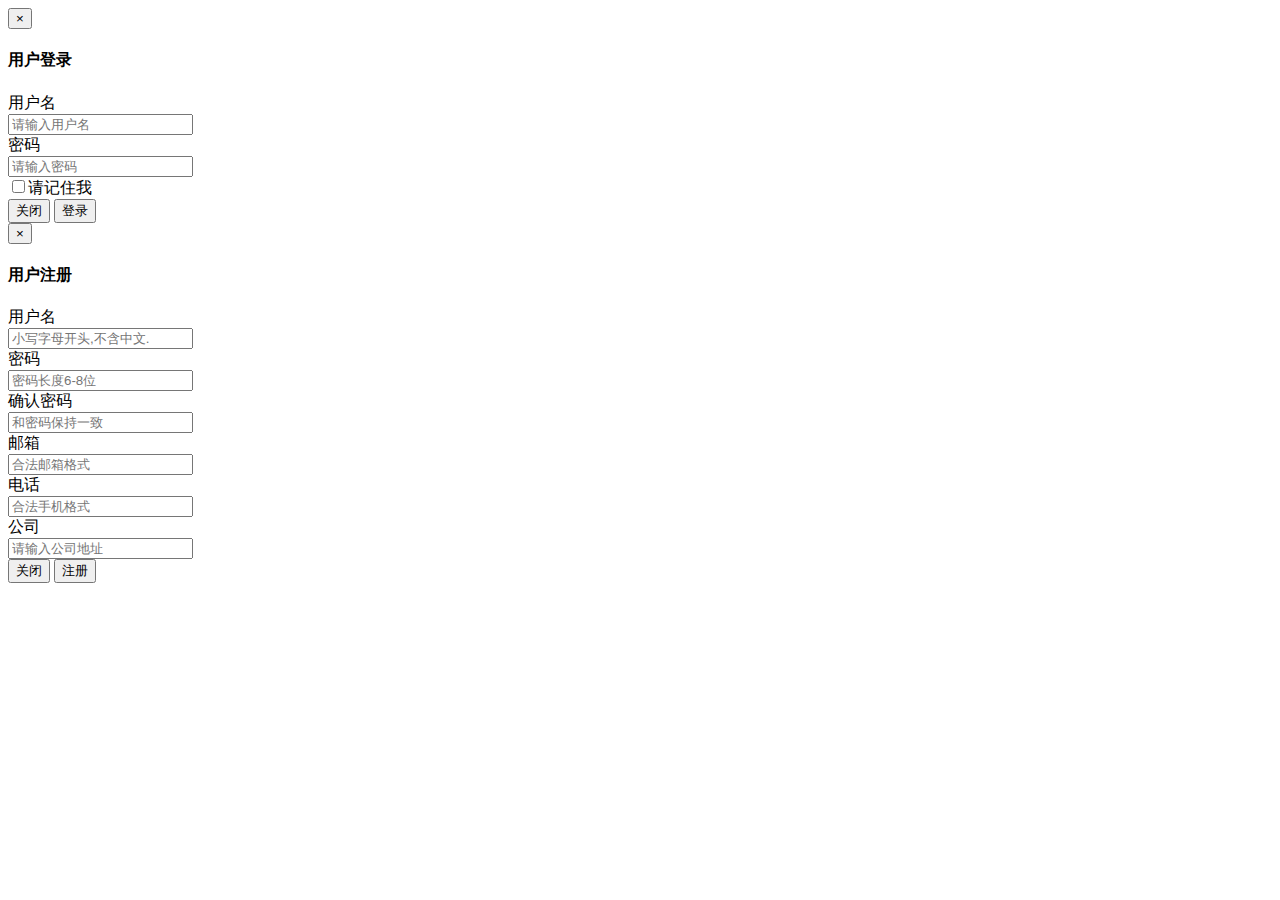
<file: src/main/resources/templates/common/bookModal.html>
<!DOCTYPE html>
<html lang="en" xmlns:th="http://www.thymeleaf.org">
<aside th:fragment="bookModal">
    <!-- 登录模态框（Modal） -->
    <div class="modal fade" id="loginModal" tabindex="-1" role="dialog" aria-labelledby="loginModalLabel" aria-hidden="true">
        <div class="modal-dialog">
            <div class="modal-content">
                <div class="modal-header">
                    <button type="button" class="close" data-dismiss="modal" aria-hidden="true">
                        &times;
                    </button>
                    <h4 class="modal-title" id="loginModalLabel">
                        用户登录
                    </h4>
                </div>
                <div class="modal-body">
                    <!--登录的form表单-->
                    <form id="loginForm" class="form-horizontal" role="form" action="">
                        <div class="form-group has-feedback">
                            <label class="col-sm-2 control-label">用户名</label>
                            <div class="col-sm-5">

                                <input type="text" class="form-control" name="username" placeholder="请输入用户名">
                                <span class="glyphicon glyphicon-user form-control-feedback"></span>
                            </div>
                            <div class="col-sm-3" id="userTip" style="padding-top: 10px;display: none">
                                <label class="alert-danger">用户名不存在</label>
                            </div>
                        </div>
                        <div class="form-group has-feedback">
                            <label class="col-sm-2 control-label">密码</label>
                            <div class="col-sm-5">
                                <input type="password" class="form-control" name="password" placeholder="请输入密码">
                                <span class="glyphicon glyphicon-lock form-control-feedback"></span>
                            </div>
                            <div class="col-sm-3" id="pwdTip" style="padding-top: 10px;display: none">
                                <label class="alert-danger">密码不正确</label>
                            </div>
                        </div>
                        <div class="form-group">
                            <div class="col-sm-offset-2 col-sm-10">
                                <div class="checkbox">
                                    <label>
                                        <input type="checkbox">请记住我
                                    </label>
                                </div>
                            </div>
                        </div>
                        <div class="modal-footer">
                            <button type="button" class="btn btn-default" data-dismiss="modal">关闭</button>
                            <input type="button" class="btn btn-primary" value="登录" th:onclick="|login()|">
                        </div>
                    </form>
                    <!--form结束-->
                </div>
            </div>
            <!-- /.modal-content -->
        </div>
    </div>
    <!-- 注册modal end/.modal -->
    <div class="modal fade" id="register" tabindex="-1" role="dialog" aria-labelledby="regModalLabel" aria-hidden="true">
        <div class="modal-dialog">
            <div class="modal-content">
                <div class="modal-header">
                    <button type="button" class="close" data-dismiss="modal" aria-hidden="true">
                        &times;
                    </button>
                    <h4 class="modal-title" id="regModalLabel">
                        用户注册
                    </h4>
                </div>
                <div class="modal-body">
                    <!--登录的form表单-->
                    <form id="regForm" action="" class="form-horizontal" role="form">
                        <div class="form-group has-feedback">
                            <label class="col-sm-2 control-label">用户名</label>
                            <div class="col-sm-5">
                                <input type="text" name="username" class="form-control" required placeholder="小写字母开头,不含中文." th:onblur="|checkUser(this)|">
                                <span class="glyphicon glyphicon-user form-control-feedback"></span>
                            </div>
                            <div id="msg" class="col-sm-3" style="padding-top: 10px; display: none">
                                <label class="alert-danger" id="tip">用户名不合法</label>
                            </div>
                        </div>
                        <div class="form-group has-feedback">
                            <label class="col-sm-2 control-label">密码</label>
                            <div class="col-sm-5">
                                <input type="password" name="password" class="form-control" placeholder="密码长度6-8位" minlength="6" maxlength="8">
                                <span class="glyphicon glyphicon-lock form-control-feedback"></span>
                            </div>
                            <!--<div class="col-sm-3" style="padding-top: 10px;">
                                <label class="alert-danger">密码不正确</label>
                            </div>-->
                        </div>
                        <div class="form-group has-feedback">
                            <label class="col-sm-2 control-label">确认密码</label>
                            <div class="col-sm-5">
                                <input type="password" class="form-control" id="lastname2" minlength="6" maxlength="8" placeholder="和密码保持一致">
                                <span class="glyphicon glyphicon-lock form-control-feedback"></span>
                            </div>
                        </div>

                        <div class="form-group has-feedback">
                            <label class="col-sm-2 control-label">邮箱</label>
                            <div class="col-sm-5">
                                <input type="email" name="email" class="form-control" placeholder="合法邮箱格式">
                                <span class="glyphicon glyphicon-envelope form-control-feedback"></span>
                            </div>
                        </div>

                        <div class="form-group has-feedback">
                            <label class="col-sm-2 control-label">电话</label>
                            <div class="col-sm-5">
                                <input type="tel" name="phone" class="form-control" placeholder="合法手机格式">
                                <span class="glyphicon glyphicon-earphone form-control-feedback"></span>
                            </div>
                        </div>

                        <div class="form-group has-feedback">
                            <label class="col-sm-2 control-label">公司</label>
                            <div class="col-sm-5">
                                <input type="text" name="company" class="form-control" placeholder="请输入公司地址">
                                <span class="glyphicon glyphicon-home form-control-feedback"></span>
                            </div>
                        </div>

                        <!--<div class="form-group has-feedback">
                            <label class="col-sm-2 control-label">地址</label>
                            <div class="col-sm-5">
                                <input type="text" class="form-control" placeholder="请输入收货">
                                <span class="glyphicon glyphicon-home form-control-feedback"></span>
                            </div>
                        </div>-->

                        <div class="modal-footer">
                            <button type="button" class="btn btn-default" data-dismiss="modal">关闭</button>
                            <input type="button" class="btn btn-primary" value="注册" th:onclick="|register()|">
                        </div>
                    </form>
                    <!--form结束-->
                </div>
            </div>
            <!-- /.modal-content -->
        </div>
    </div>
</aside>
</file>
